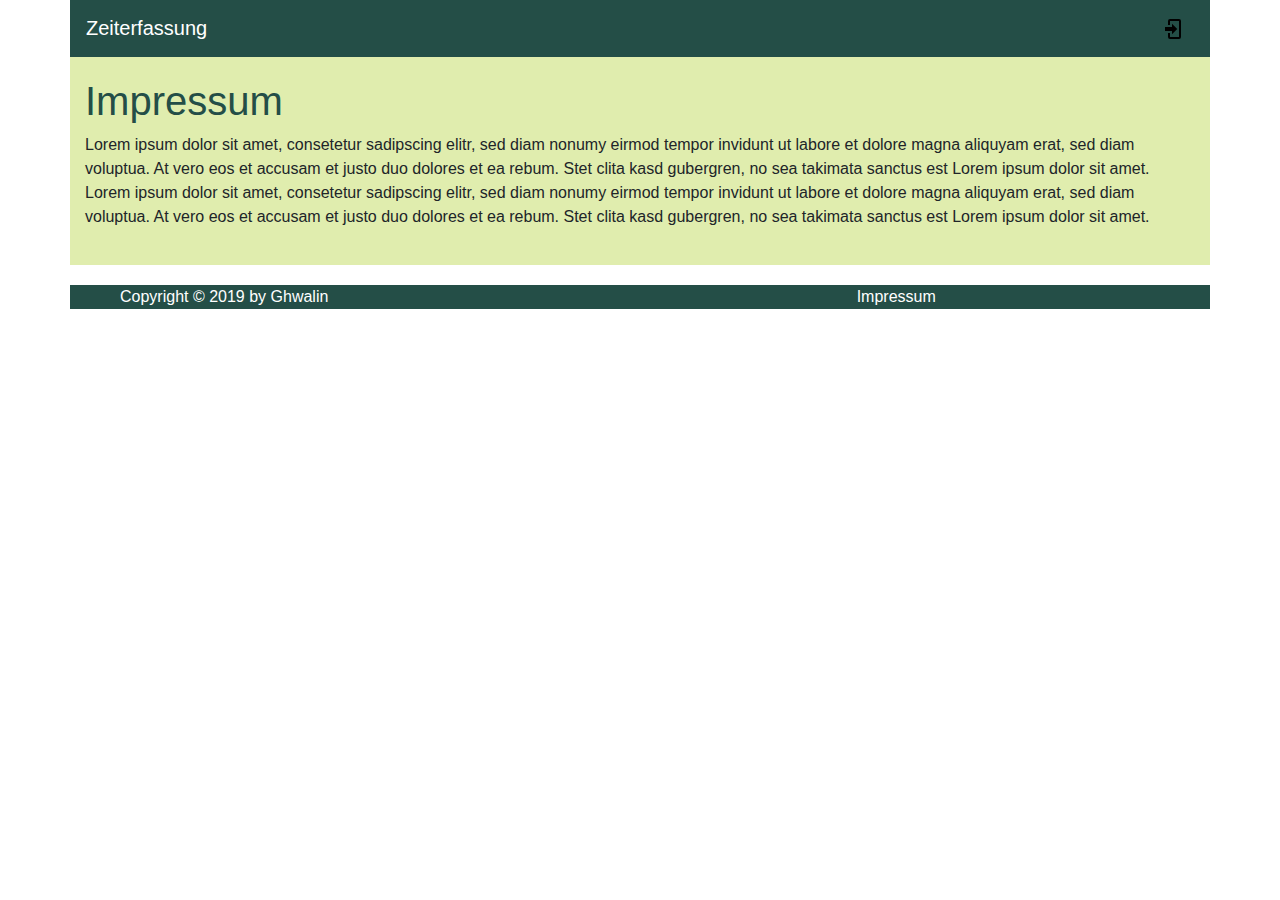
<file: web/notice.html>
<!DOCTYPE html>
    <html lang='en'>
    <head>
      <meta charset='UTF-8'>
      <meta name='author' content='Ghwalin'/>
      <meta name='copyright' content='Marcel Suter - BZZ'/>
      <meta name='project' content='TimeTracker'/>
      <meta name='description' content='profile login'/>
      <title>Time Tracker</title>
      <link rel='stylesheet' href='./css/bootstrap.min.css'/>
      <link rel='stylesheet' href='./css/tracker.css'>
    </head>
<body>
<nav class='navbar navbar-expand-sm navbar-dark container' id='navbar'>
  <a class='navbar-brand' href='./index.html'>Zeiterfassung</a>
  <ul class='navbar-nav ml-auto topnav'>
    <li class='nav-item logout'>
      <a class='nav-link' href='./profile.html'>
        <span id='username'></span>
      </a>
    </li>
    <li class='nav-item logout'>
      <a class='nav-link' id='logoff' href='#' title='Abmelden'>
        <svg xmlns='http://www.w3.org/2000/svg' width='24' height='24' viewBox='0 0 24 24'>
          <path
              d='M17 17.25V14h-7v-4h7V6.75L22.25 12 17 17.25M13 2a2 2 0 0 1 2 2v4h-2V4H4v16h9v-4h2v4a2 2 0 0 1-2 2H4a2 2 0 0 1-2-2V4a2 2 0 0 1 2-2h9z'></path>
        </svg>
      </a>
    </li>
    <li class='nav-item login'>
      <a class='nav-link' href='./login.html' title='Anmelden'>
        <svg xmlns='http://www.w3.org/2000/svg' width='24' height='24' viewBox='0 0 24 24'>
          <path
              d='M10 17.25V14H3v-4h7V6.75L15.25 12 10 17.25M8 2h9a2 2 0 0 1 2 2v16a2 2 0 0 1-2 2H8a2 2 0 0 1-2-2v-4h2v4h9V4H8v4H6V4a2 2 0 0 1 2-2z'></path>
        </svg>
      </a>
    </li>
  </ul>

</nav>

<div class='container' id='content'>
  <h1>Impressum</h1>
  <p>Lorem ipsum dolor sit amet, consetetur sadipscing elitr, sed diam nonumy eirmod tempor invidunt ut labore et dolore
    magna aliquyam erat, sed diam voluptua. At vero eos et accusam et justo duo dolores et ea rebum. Stet clita kasd
    gubergren, no sea takimata sanctus est Lorem ipsum dolor sit amet. Lorem ipsum dolor sit amet, consetetur sadipscing
    elitr, sed diam nonumy eirmod tempor invidunt ut labore et dolore magna aliquyam erat, sed diam voluptua. At vero
    eos et accusam et justo duo dolores et ea rebum. Stet clita kasd gubergren, no sea takimata sanctus est Lorem ipsum
    dolor sit amet.</p>

</div>

<footer class='page-footer container'>
  <div class='row'>
    <div class='col-sm-4'>
      Copyright &copy; 2019 by Ghwalin
    </div>
    <div class='col-sm-4 mx-auto'>

    </div>
    <div class='col-sm-4 ml-auto'>
      <a href='./notice.html'>Impressum</a>
    </div>
  </div>
</footer>
<script src='./js/jquery-3.4.1.min.js'></script>
<script src='./js/bootstrap.min.js'></script>
<script src='./js/common.js'></script>
</body>
</html>
</file>
<file: web/css/tracker.css>
div.container {
    background-color: #E0EDAE;
}

a {
    color: #244E47;
}

button img {
    height: 50px;
}

button {
    text-align: center;
}

button:hover{
    background-color: #244E47;
    color: #E0EDAE;
}

footer {
    margin-top: 20px;
    background-color: #244E47;
    color: white;
}

footer a {
    color: white;
}
h1,h2,h3 {
    color: #244E47;
}

.row {
    margin-left: 20px;
}

.btn {
    border: 2px solid #244E47;
    background-color: transparent;
    background-position: center;
    background-repeat: no-repeat;
    border-radius: 15px;
    color: black;
    padding: 14px 28px;
    margin: 40px 40px 40px 0px;
    font-size: 14px;
    text-align: center;
    cursor: pointer;
    width: 120px;
    height: 120px;
}

.btn:disabled {
    cursor: not-allowed;
    pointer-events: all !important;
}

.startBtn {
    background-image: url("../img/startAvailable.png");
    background-color: white;
    box-shadow: 5px 5px 3px #244E47 !important;
}

.startBtn.active {
    background-image: url("../img/startActive.png");
    background-color: green;
}
.startBtn.unavailable {
    background-image: url("../img/startInactive.png");
    background-color: lightgrey;
}
.pauseBtn {
    background-image: url("../img/pauseAvailable.png");
    background-repeat: no-repeat;
    background-color: white;
    box-shadow: 5px 5px 3px #244E47 !important;
}
.pauseBtn.active {
    background-image: url("../img/pauseActive.png");
    background-color: orange;
    box-shadow: -5px -5px 3px #244E47 !important;
}
.pauseBtn.unavailable {
    background-image: url("../img/pauseInactive.png");
    background-color: lightgrey;
}
.stopBtn {
    background-image: url("../img/stopAvailable.png");
    background-repeat: no-repeat;
    background-color: white;
    box-shadow: 5px 5px 3px #244E47 !important;
}
.stopBtn.active{
    background-image: url("../img/stopActive.png");
    background-color: red;
    box-shadow: -5px -5px 3px #244E47 !important;
}
.stopBtn.unavailable {
    background-image: url("../img/stopInactive.png");
    background-color: lightgrey;
}
.navbar-dark {
    background-color: #244E47;
    /*#A7D747*/
    color: white;
}

.logout {
    display: none;
}
#content {
    padding-top: 20px;
    padding-bottom: 20px;
}
</file>
